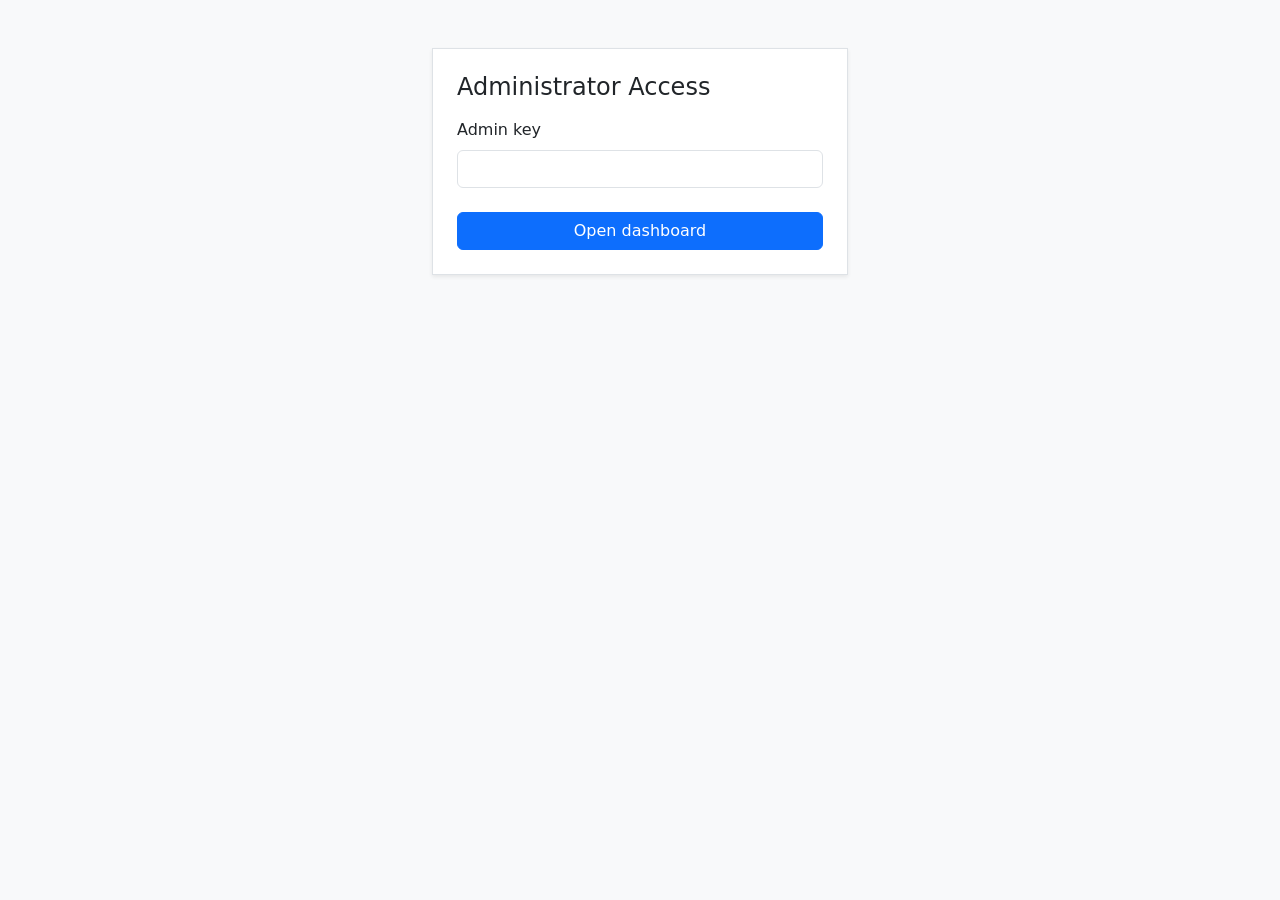
<file: templates/admin_login.html>
<!DOCTYPE html>
<html lang="en">
<head>
    <meta charset="UTF-8">
    <meta name="viewport" content="width=device-width, initial-scale=1.0">
    <title>Administrator Access</title>
    <link href="https://cdn.jsdelivr.net/npm/bootstrap@5.3.0/dist/css/bootstrap.min.css" rel="stylesheet">
</head>
<body class="bg-light">
    <main class="container py-5" style="max-width: 440px;">
        <section class="bg-white border p-4 shadow-sm">
            <h1 class="h4 mb-3">Administrator Access</h1>
            <form id="adminLoginForm">
                <label class="form-label" for="adminKey">Admin key</label>
                <input class="form-control" id="adminKey" type="password" autocomplete="current-password" required>
                <p class="text-danger small mt-2 mb-0" id="loginError" role="alert"></p>
                <button class="btn btn-primary w-100 mt-3" type="submit">Open dashboard</button>
            </form>
        </section>
    </main>
    <script>
        document.getElementById('adminLoginForm').addEventListener('submit', async (event) => {
            event.preventDefault();
            const error = document.getElementById('loginError');
            error.textContent = '';
            const response = await fetch('/api/admin/login', {
                method: 'POST',
                headers: {'Content-Type': 'application/json'},
                body: JSON.stringify({admin_key: document.getElementById('adminKey').value})
            });
            if (response.ok) {
                window.location.assign('/admin_panel');
                return;
            }
            error.textContent = (await response.json()).message || 'Unable to open the dashboard.';
        });
    </script>
</body>
</html>
</file>
